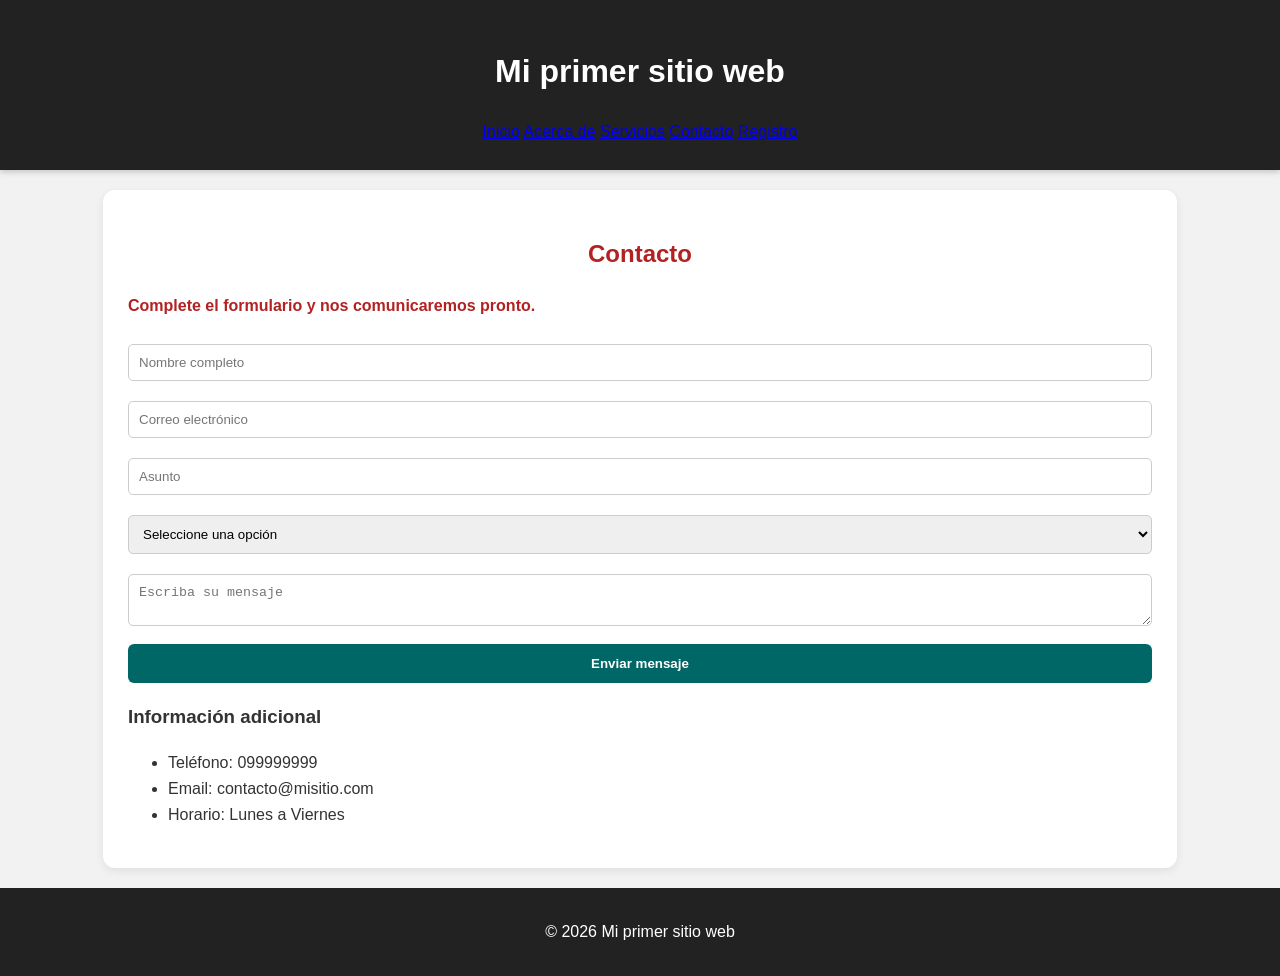
<file: contacto.html>
<!DOCTYPE html>
<html lang="es">
<head>
<meta charset="UTF-8">
<meta name="viewport" content="width=device-width, initial-scale=1.0">
<title>Contacto</title>
<link rel="stylesheet" href="css/style.css">
</head>

<body>

<header>
<h1>Mi primer sitio web</h1>

<nav>
<a href="index.html">Inicio</a>
<a href="acerca.html">Acerca de</a>
<a href="servicios.html">Servicios</a>
<a href="contacto.html">Contacto</a>
<a href="registro.html">Registro</a>
</nav>

</header>

<section>

<h2>Contacto</h2>

<p class="destacado">Complete el formulario y nos comunicaremos pronto.</p>

<form>

<input type="text" placeholder="Nombre completo">

<input type="email" placeholder="Correo electrónico">

<input type="text" placeholder="Asunto">

<select>
<option>Seleccione una opción</option>
<option>Consulta</option>
<option>Soporte</option>
<option>Ventas</option>
</select>

<textarea placeholder="Escriba su mensaje"></textarea>

<button type="submit">Enviar mensaje</button>

</form>

<h3>Información adicional</h3>

<ul>
<li>Teléfono: 099999999</li>
<li>Email: contacto@misitio.com</li>
<li>Horario: Lunes a Viernes</li>
</ul>

</section>

<footer>
<p>© 2026 Mi primer sitio web</p>
</footer>

</body>
</html>
</file>
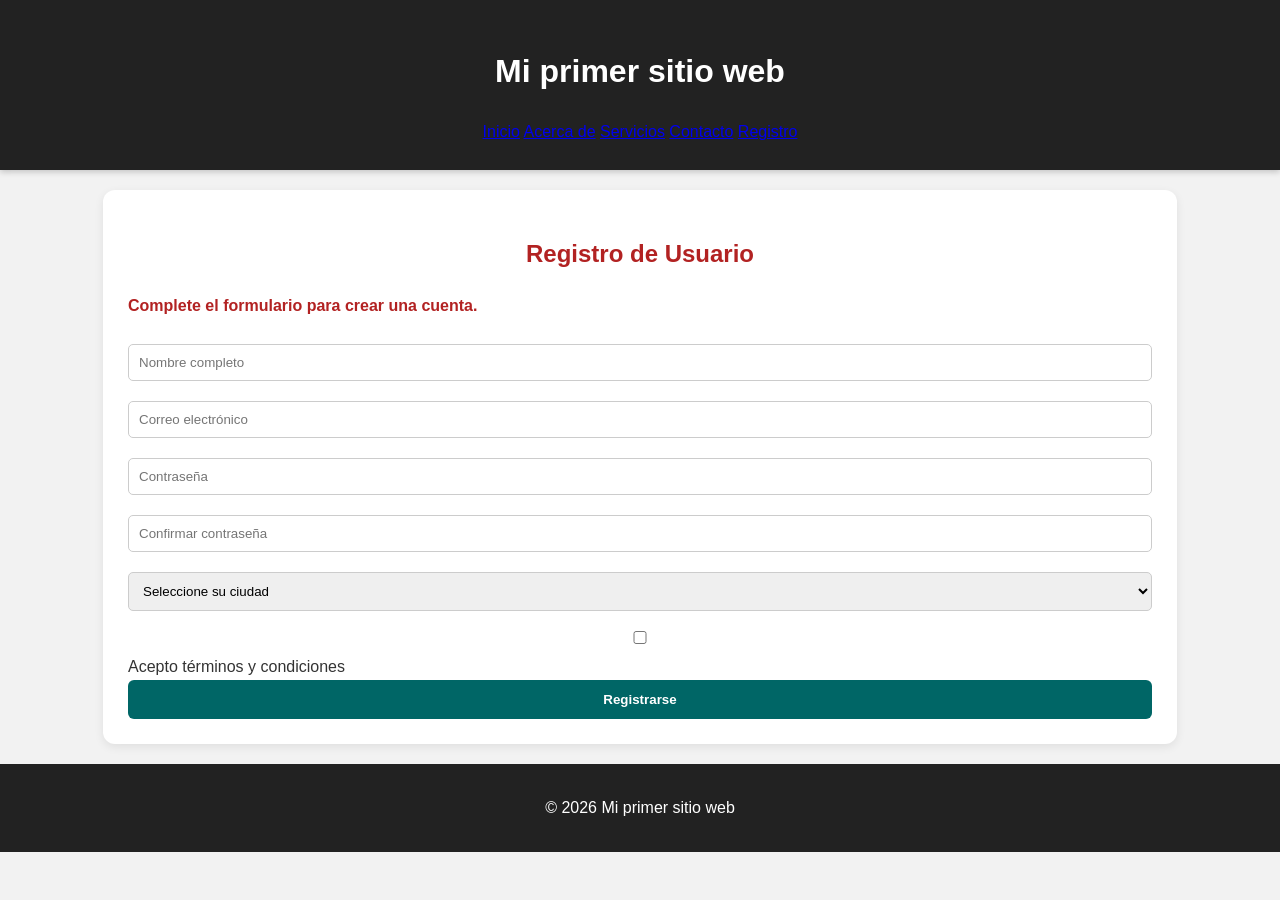
<file: registro.html>
<!DOCTYPE html>
<html lang="es">
<head>
<meta charset="UTF-8">
<meta name="viewport" content="width=device-width, initial-scale=1.0">
<title>Registro</title>
<link rel="stylesheet" href="css/style.css">
</head>

<body>

<header>
<h1>Mi primer sitio web</h1>

<nav>
<a href="index.html">Inicio</a>
<a href="acerca.html">Acerca de</a>
<a href="servicios.html">Servicios</a>
<a href="contacto.html">Contacto</a>
<a href="registro.html">Registro</a>
</nav>

</header>

<section>

<h2>Registro de Usuario</h2>

<p class="destacado">Complete el formulario para crear una cuenta.</p>

<form>

<input type="text" placeholder="Nombre completo">

<input type="email" placeholder="Correo electrónico">

<input type="password" placeholder="Contraseña">

<input type="password" placeholder="Confirmar contraseña">

<select>
<option>Seleccione su ciudad</option>
<option>Quito</option>
<option>Guayaquil</option>
<option>Cuenca</option>
<option>Loja</option>
</select>

<label>
<input type="checkbox">
Acepto términos y condiciones
</label>

<button type="submit">Registrarse</button>

</form>

</section>

<footer>
<p>© 2026 Mi primer sitio web</p>
</footer>

</body>
</html>
</file>
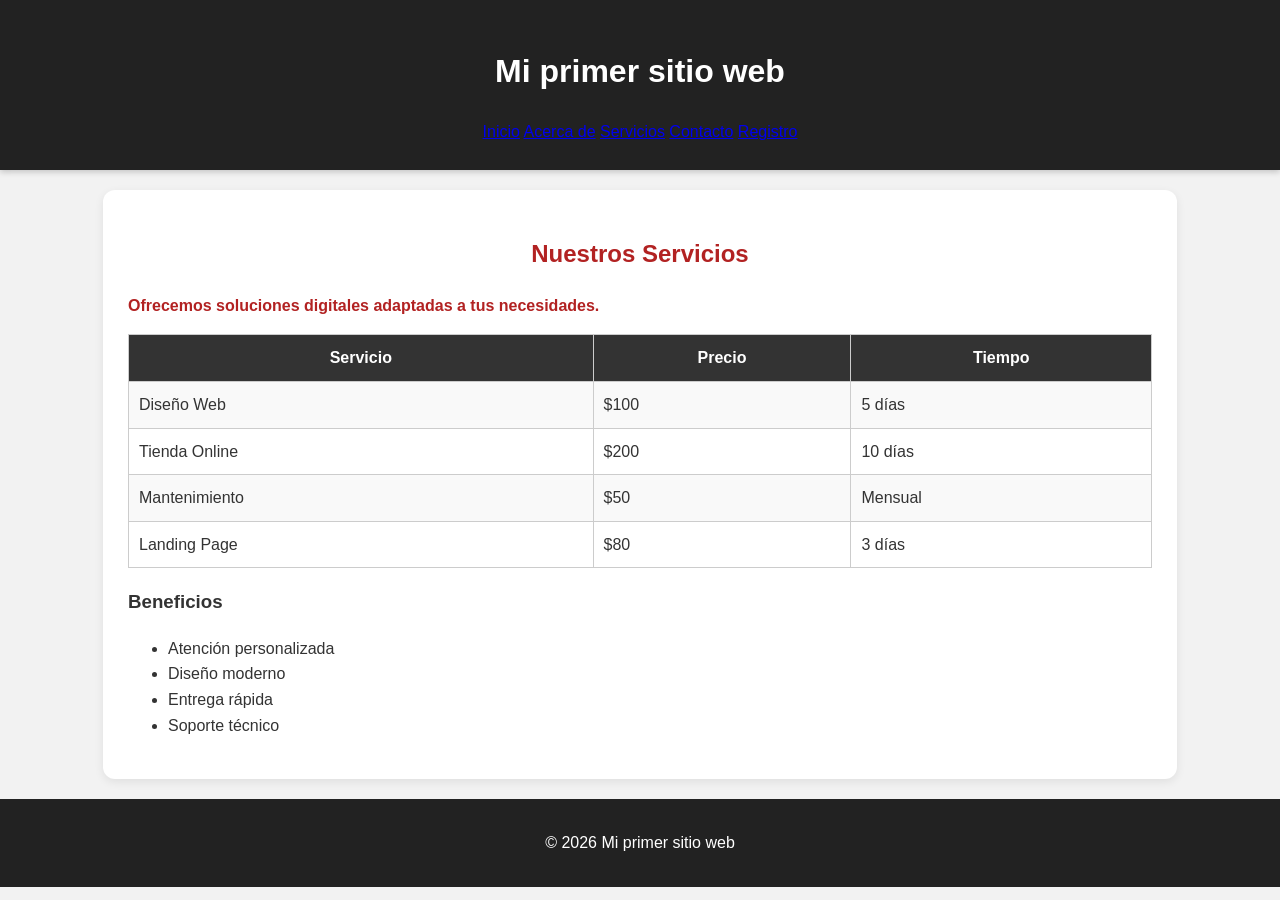
<file: servicios.html>
<!DOCTYPE html>
<html lang="es">
<head>
<meta charset="UTF-8">
<meta name="viewport" content="width=device-width, initial-scale=1.0">
<title>Servicios</title>
<link rel="stylesheet" href="css/style.css">
</head>

<body>

<header>
<h1>Mi primer sitio web</h1>

<nav>
<a href="index.html">Inicio</a>
<a href="acerca.html">Acerca de</a>
<a href="servicios.html">Servicios</a>
<a href="contacto.html">Contacto</a>
<a href="registro.html">Registro</a>
</nav>

</header>

<section>

<h2>Nuestros Servicios</h2>

<p class="destacado">Ofrecemos soluciones digitales adaptadas a tus necesidades.</p>

<table>

<tr>
<th>Servicio</th>
<th>Precio</th>
<th>Tiempo</th>
</tr>

<tr>
<td>Diseño Web</td>
<td>$100</td>
<td>5 días</td>
</tr>

<tr>
<td>Tienda Online</td>
<td>$200</td>
<td>10 días</td>
</tr>

<tr>
<td>Mantenimiento</td>
<td>$50</td>
<td>Mensual</td>
</tr>

<tr>
<td>Landing Page</td>
<td>$80</td>
<td>3 días</td>
</tr>

</table>

<h3>Beneficios</h3>

<ul>
<li>Atención personalizada</li>
<li>Diseño moderno</li>
<li>Entrega rápida</li>
<li>Soporte técnico</li>
</ul>

</section>

<footer>
<p>© 2026 Mi primer sitio web</p>
</footer>

</body>
</html>
</file>
<file: css/style.css>
body{
font-family:Arial, sans-serif;
margin:0;
background:#f2f2f2;
color:#333;
line-height:1.6;
}

header{
background:#222;
color:white;
text-align:center;
padding:25px;
box-shadow:0 2px 6px rgba(0,0,0,0.2);
}

nav a:hover{
background:cyan;
color:#222;
}

nav a:hover{
color:cyan;
}

section{
width:80%;
margin:auto;
background:white;
padding:25px;
margin-top:20px;
border-radius:12px;
box-shadow:0 3px 10px rgba(0,0,0,0.08);
}

h2{
color:#b22222;
text-align:center;
}

table{
width:100%;
border-collapse:collapse;
}

th,td{
border:1px solid #ccc;
padding:10px;
}

th{
background:#333;
color:white;
}

tr:nth-child(even){
background:#f9f9f9;
}

tr:hover{
background:#eef;
}

input,textarea,select{
width:100%;
padding:10px;
margin:10px 0;
border:1px solid #ccc;
border-radius:5px;
box-sizing:border-box;
}

input:focus,
textarea:focus{
border-color:#006666;
outline:none;
}

button{
background:#006666;
color:white;
padding:12px;
border:none;
width:100%;
border-radius:6px;
cursor:pointer;
font-weight:bold;
transition:0.3s;
}

button:hover{
background:#009999;
}

footer{
background:#222;
color:white;
text-align:center;
padding:15px;
margin-top:20px;
}

img{
width:100%;
border-radius:10px;
margin-top:10px;
}

.destacado{
color:#b22222;
font-weight:bold;
}
</file>
